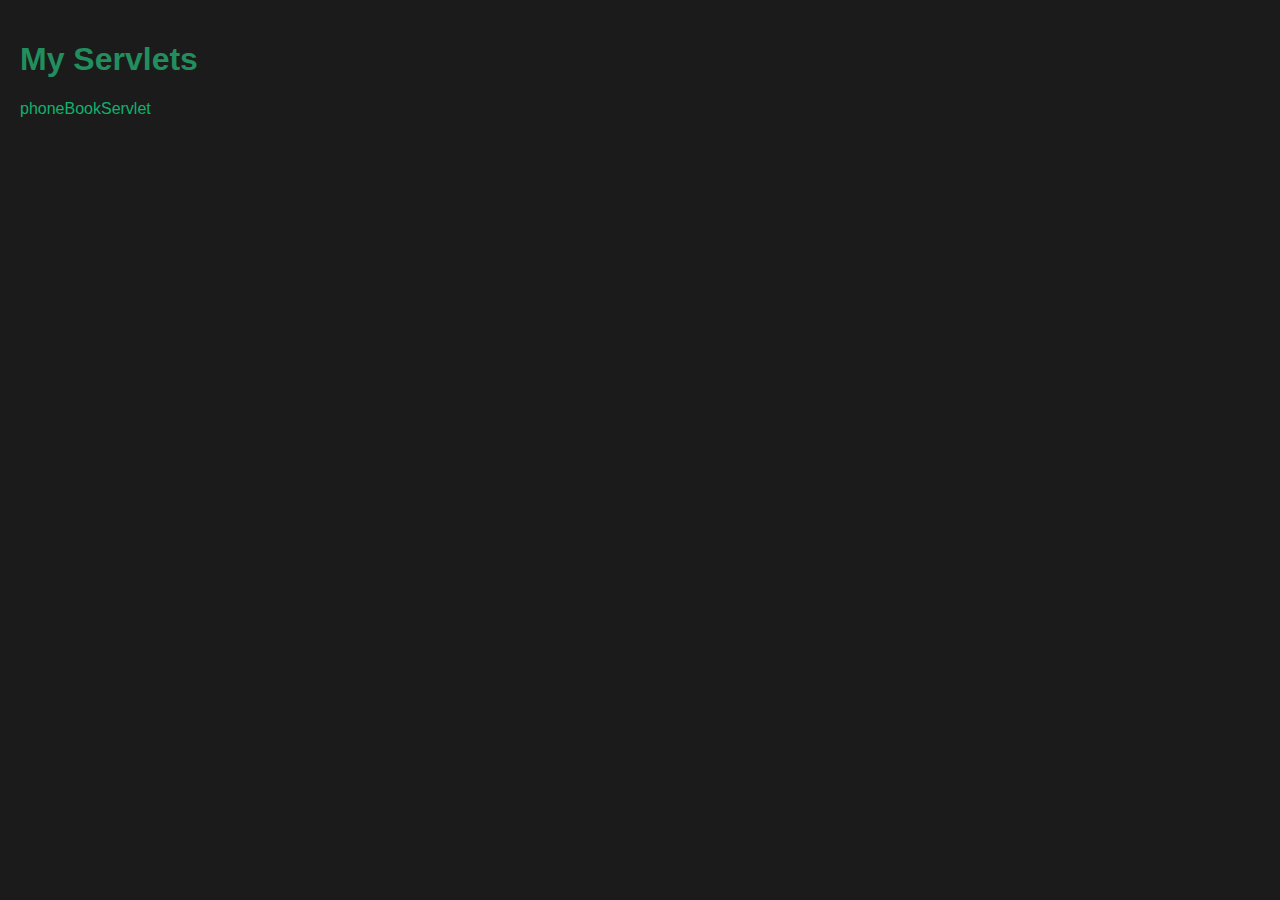
<file: l13/src/main/webapp/static/index.html>
<!DOCTYPE html>
<html lang="en">
<head>
    <meta charset="UTF-8">
    <title>my servlets</title>
    <style>
        body {
            background-color: #1b1b1b;
            color: #ffffff;
            font-family: Arial, sans-serif;
            margin: 0;
            padding: 20px;
        }

        h1 {
            color: #228e5d;
        }

        a {
            color: #0fb26b;
            text-decoration: none;
        }

        a:hover {
            color: #1a724a;
        }
    </style>
</head>
<body>
<h1>My Servlets</h1>
<a href="/l13/phonebook">phoneBookServlet</a>
</body>
</html>
</file>
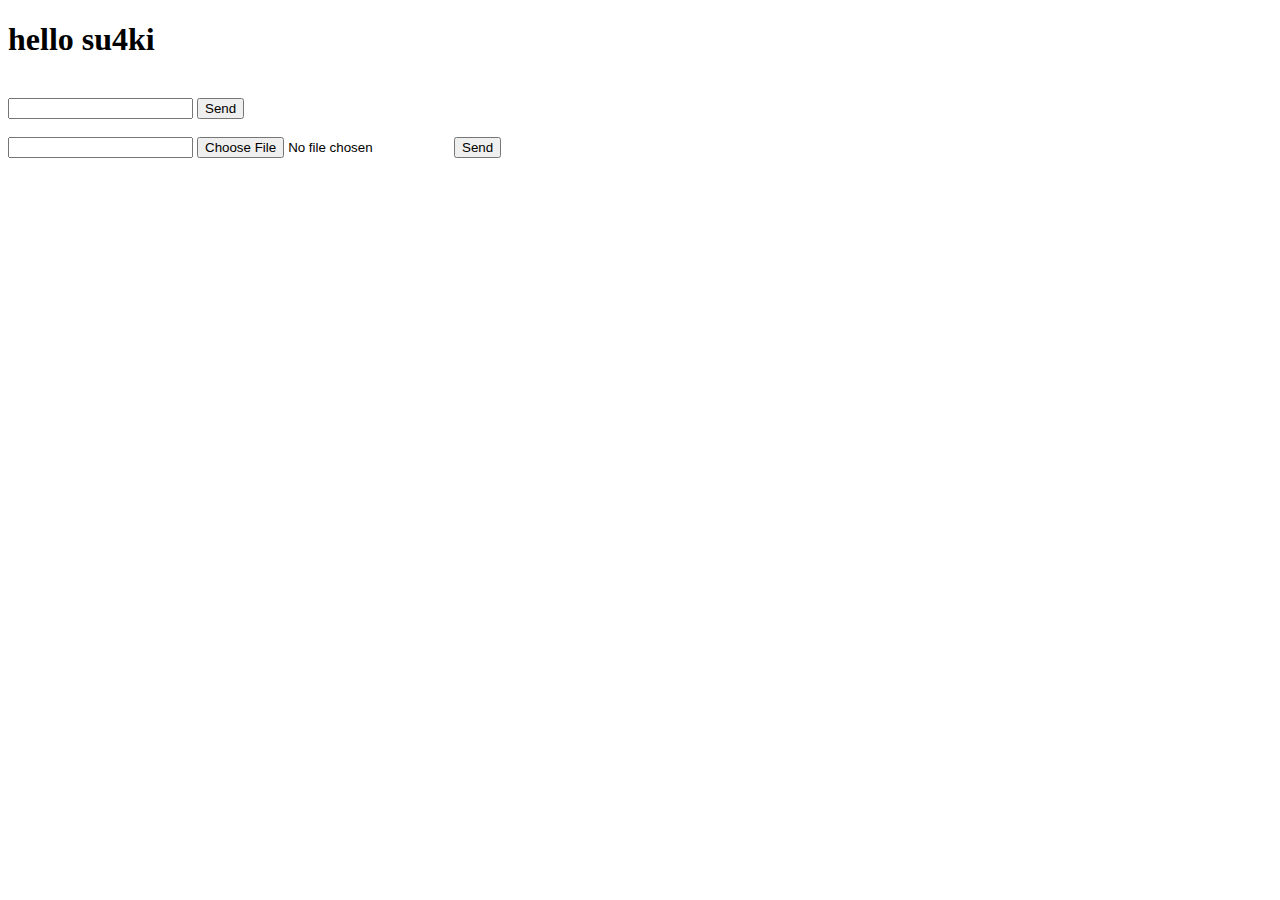
<file: l13/src/main/webapp/static/form.html>
<!DOCTYPE html>
<html lang="en">
<head>
    <meta charset="UTF-8">
    <title>Title</title>
</head>
<body>
<h1>hello su4ki</h1>
<br/>
<form method="post" action="/l13/main">
    <label>
        <input name="phone">
    </label>
    <button type="submit">Send</button>
</form>
<br/>
<form method="post" action="/l13/file" enctype="multipart/form-data">
    <label>
        <input type="text" name="author">
        <input type="file" name="name">
    </label>
    <button>Send</button>
</form>
</body>
</html>
</file>
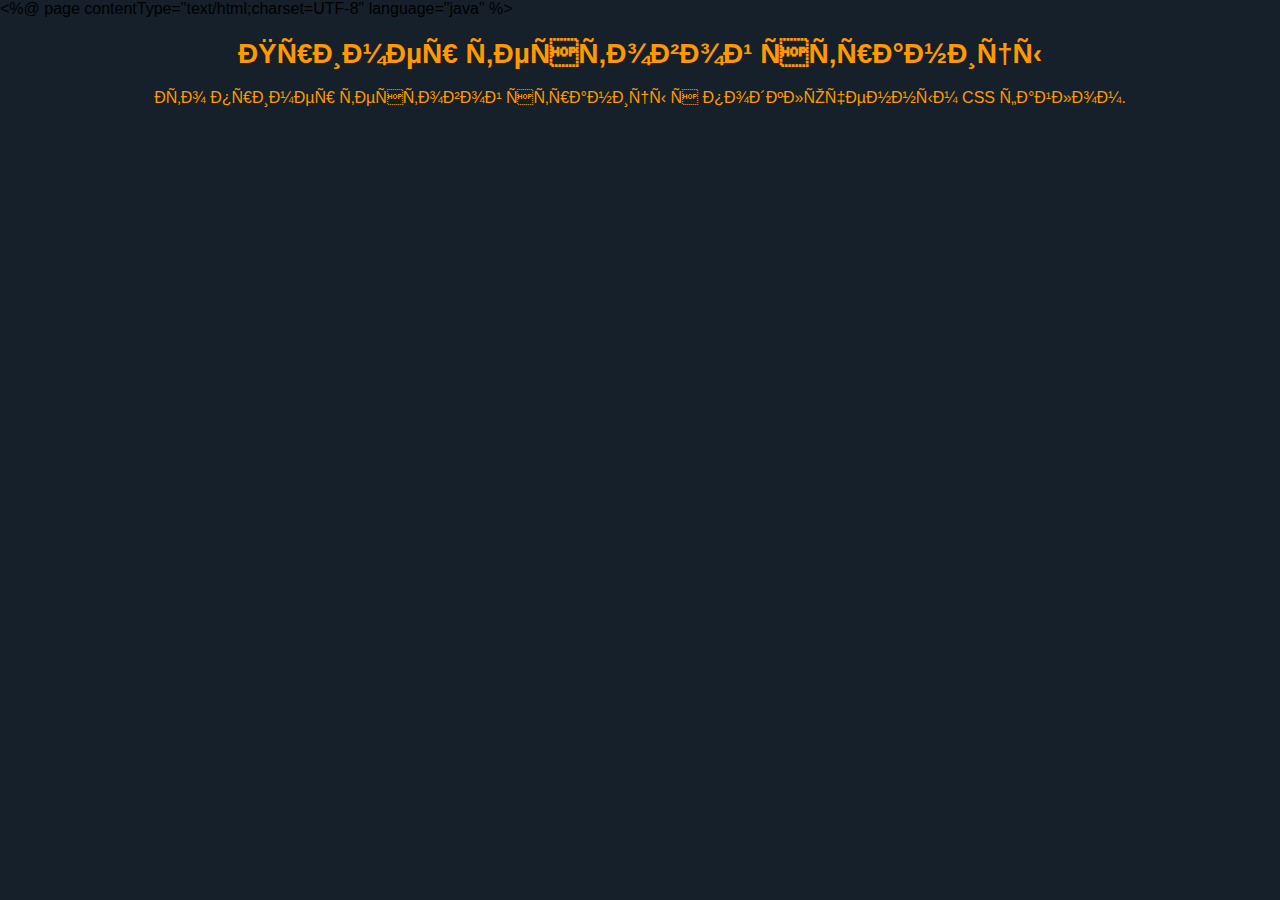
<file: l15/src/main/webapp/static/test.html>
<!DOCTYPE html>
<%@ page contentType="text/html;charset=UTF-8" language="java" %>
<html>
<head>
    <title>Тест CSS</title>
    <link type="text/css" rel="stylesheet" href="../view/style.css">
</head>
<body>
<h1>Пример тестовой страницы</h1>
<p>Это пример тестовой страницы с подключенным CSS файлом.</p>
</body>
</html>
</file>
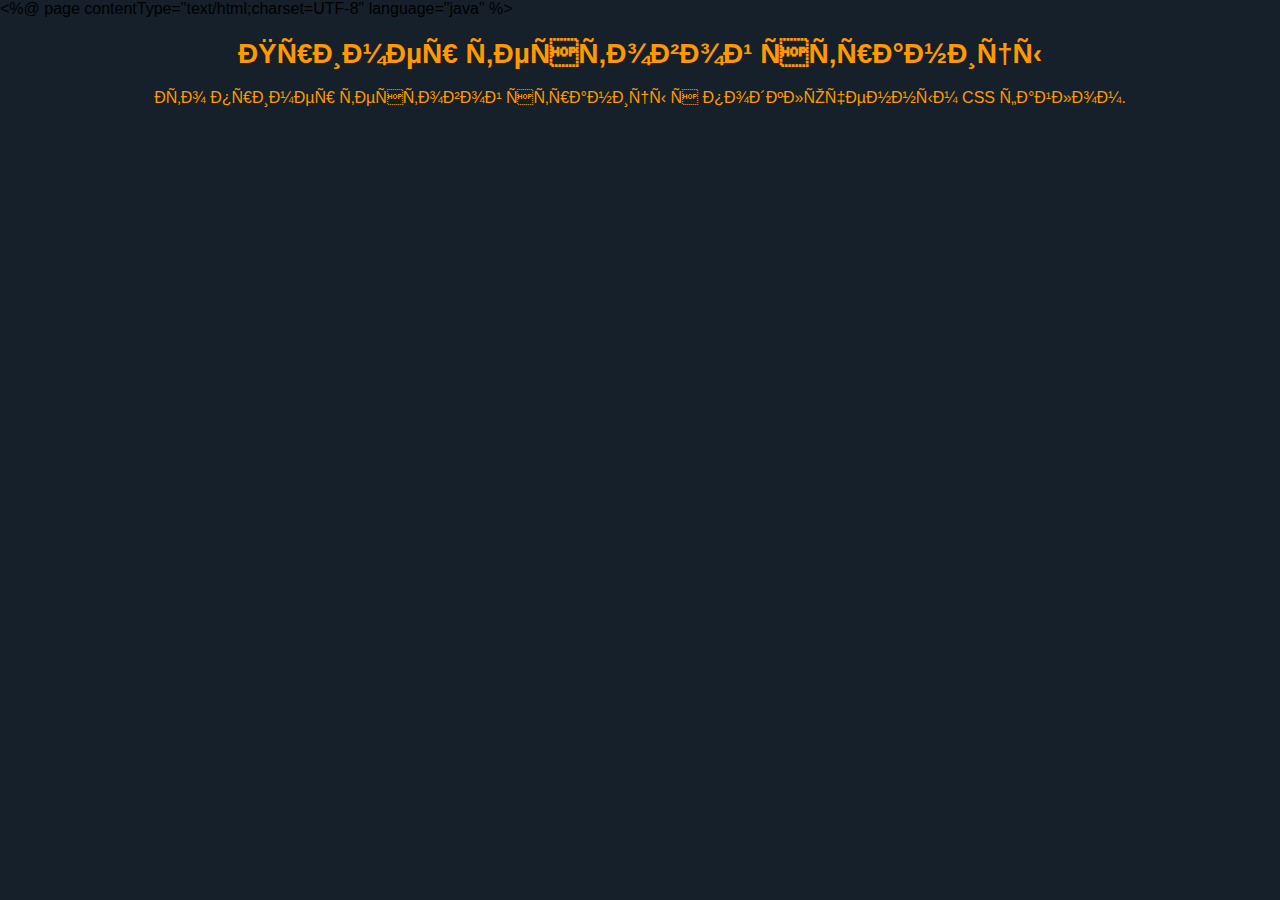
<file: l15/src/main/webapp/view/test.html>
<!DOCTYPE html>
<%@ page contentType="text/html;charset=UTF-8" language="java" %>
<html>
<head>
    <title>Тест CSS</title>
    <link type="text/css" rel="stylesheet" href="style.css">
</head>
<body>
<h1>Пример тестовой страницы</h1>
<p>Это пример тестовой страницы с подключенным CSS файлом.</p>
</body>
</html>
</file>
<file: l15/src/main/webapp/view/style.css>
body {
    font-family: Arial, sans-serif;
    background-color: #15202b;
    margin: 0;
    padding: 0;
}

.centered-content {
    display: flex;
    justify-content: center;
    align-items: center;
    min-height: 100vh;
}

.image-container {
    background-image: url('../static/anon.jpg');
    width: 900px;
    height: 900px;
    background-size: cover;
    background-repeat: no-repeat;
    background-position: center center;
}

h1 {
    text-align: center;
    color: #ff9900;
    font-size: 28px;
    margin-top: 20px;
}

a {
    text-decoration: none;
    color: #ff9900;
}

a:hover {
    color: #ffffff;
}

button {
    background-color: #ff9900;
    color: #15202b;
    border: none;
    padding: 10px 20px;
    margin: 10px;
    cursor: pointer;
    border-radius: 5px;
}

button:hover {
    background-color: #ff6600;
}

form {
    max-width: 400px;
    margin: 0 auto;
    background-color: #15202b;
    padding: 20px;
    border-radius: 5px;
    box-shadow: 0 0 10px rgba(0, 0, 0, 0.2);
}

label {
    display: block;
    font-weight: bold;
    margin-top: 10px;
    color: #ff9900;
}

input[type="text"],
textarea {
    width: 100%;
    padding: 10px;
    margin: 5px 0;
    border: 1px solid #ff9900;
    border-radius: 4px;
}

input[type="submit"] {
    background-color: #ff9900;
    color: #15202b;
    border: none;
    padding: 10px 20px;
    margin-top: 10px;
    cursor: pointer;
    border-radius: 5px;
}

input[type="submit"]:hover {
    background-color: #ff6600;
}

p {
    text-align: center;
    color: #ff9900;
}

ul {
    list-style-type: none;
    padding: 0;
}

li {
    background-color: #15202b;
    color: #ccc;
    padding: 15px;
    margin: 10px 0;
    border: 1px solid #ff9900;
    border-radius: 5px;
    box-shadow: 0 0 5px rgba(0, 0, 0, 0.2);
    transition: background-color 0.3s, color 0.3s;
}

li:hover {
    background-color: #ff9900;
    color: #15202b;
}

strong {
    font-weight: bold;
}

i {
    font-style: italic;
}
</file>
